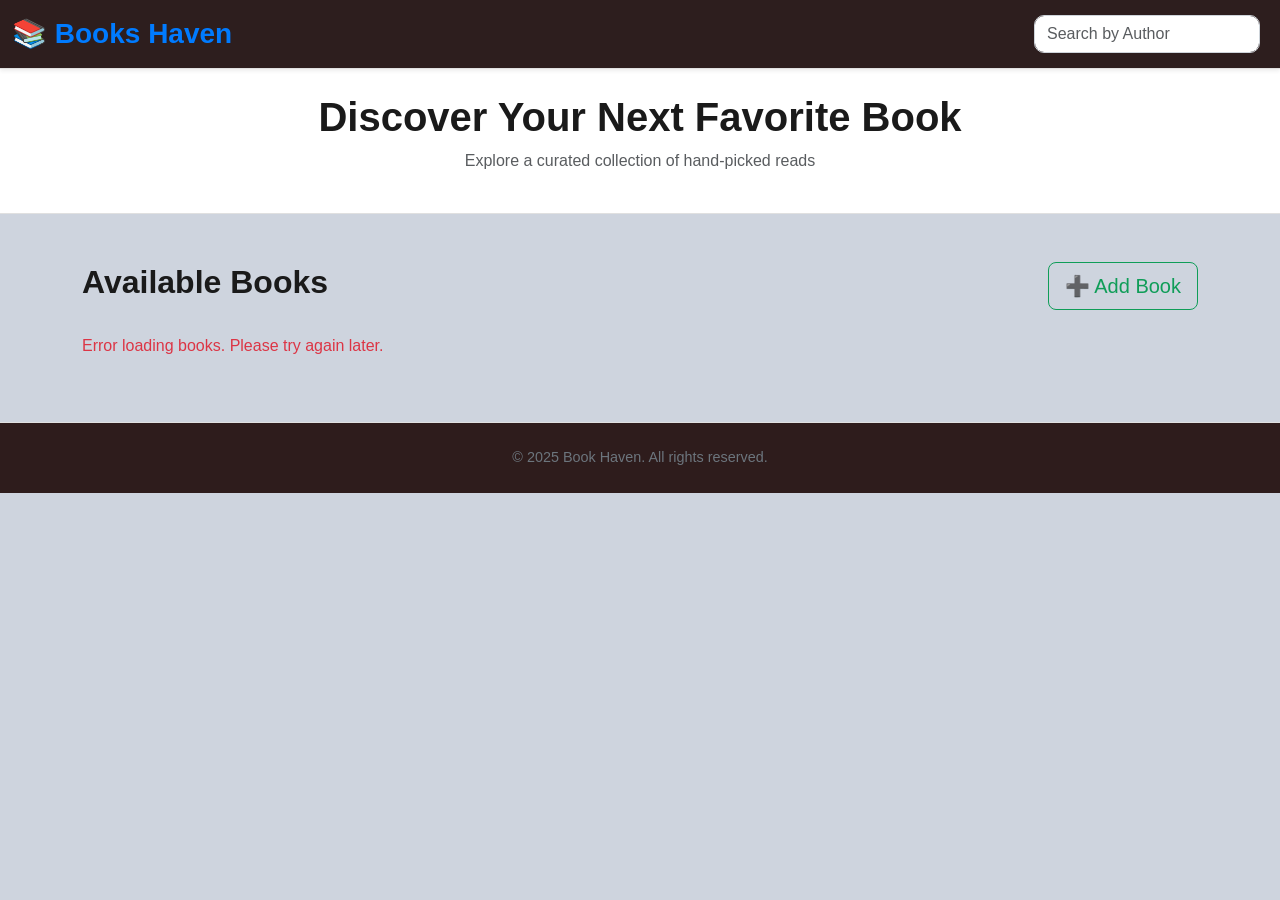
<file: book-app-enhanced/frontend/index.html>
<!DOCTYPE html>
<html lang="en">
<head>
  <meta charset="UTF-8" />
  <meta name="viewport" content="width=device-width, initial-scale=1.0"/>
  <title>📚 Book Haven</title>
  <link href="https://cdn.jsdelivr.net/npm/bootstrap@5.3.0/dist/css/bootstrap.min.css" rel="stylesheet">
  <link rel="stylesheet" href="style.css">
</head>
<body>
  <nav class="navbar navbar-expand-lg navbar-light shadow-sm">
    <div class="container-fluid">
      <a class="navbar-brand fs-3" href="#">📚 Books Haven</a>
      <form class="d-flex ms-auto" role="search">
        <input id="searchInput" class="form-control me-2" type="search" placeholder="Search by Author" aria-label="Search">
      </form>
    </div>
  </nav>

  <header class="text-center py-4">
    <h1 class="fw-bold">Discover Your Next Favorite Book</h1>
    <p class="text-muted">Explore a curated collection of hand-picked reads</p>
  </header>

  <main class="container my-5">
    <div class="d-flex justify-content-between align-items-center mb-4">
      <h2 class="fw-semibold">Available Books</h2>
      <a href="add-book.html" class="btn btn-outline-success btn-lg">➕ Add Book</a>
    </div>
    <div class="row g-4" id="bookList"></div>
  </main>

  <footer class="text-center py-4">
    &copy; 2025 Book Haven. All rights reserved.
  </footer>

  <script src="script.js"></script>
</body>
</html>
</file>
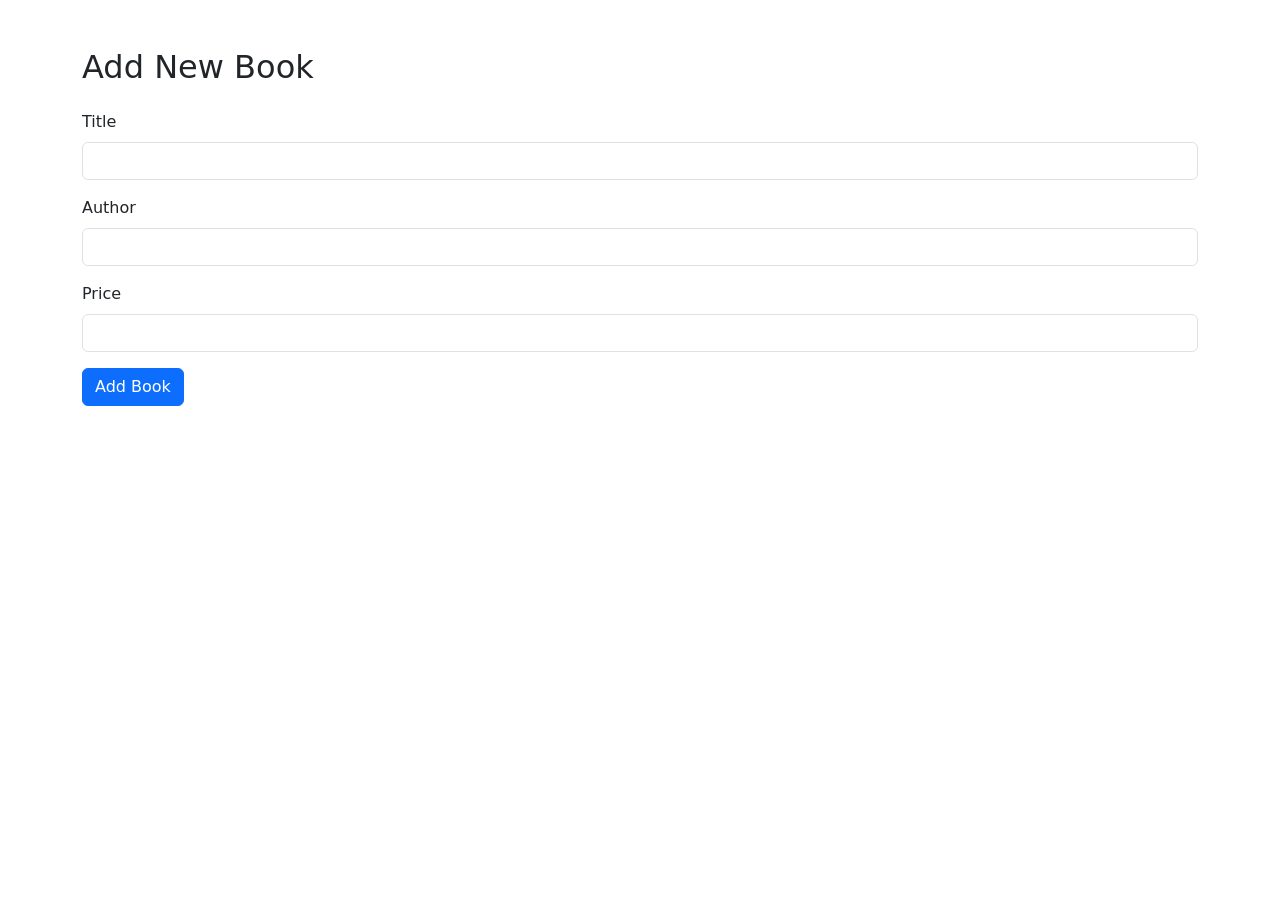
<file: book-app-enhanced/frontend/add-book.html>
<!DOCTYPE html>
<html lang="en">
<head>
  <meta charset="UTF-8" />
  <meta name="viewport" content="width=device-width, initial-scale=1.0"/>
  <title>Add Book</title>
  <link href="https://cdn.jsdelivr.net/npm/bootstrap@5.3.0/dist/css/bootstrap.min.css" rel="stylesheet">
</head>
<body>
  <div class="container mt-5">
    <h2 class="mb-4">Add New Book</h2>
    <form id="addBookForm">
      <div class="mb-3">
        <label class="form-label">Title</label>
        <input type="text" class="form-control" id="title" required>
      </div>
      <div class="mb-3">
        <label class="form-label">Author</label>
        <input type="text" class="form-control" id="author" required>
      </div>
      <div class="mb-3">
        <label class="form-label">Price</label>
        <input type="number" class="form-control" id="price" required>
      </div>
      <button type="submit" class="btn btn-primary">Add Book</button>
    </form>
  </div>
  <script>
    document.getElementById('addBookForm').addEventListener('submit', async (e) => {
      e.preventDefault();
      const title = document.getElementById('title').value;
      const author = document.getElementById('author').value;
      const price = document.getElementById('price').value;
      await fetch('http://localhost:5000/api/books', {
        method: 'POST',
        headers: { 'Content-Type': 'application/json' },
        body: JSON.stringify({ title, author, price })
      });
      alert('Book added successfully!');
      window.location.href = 'index.html';
    });
  </script>
</body>
</html>
</file>
<file: book-app-enhanced/frontend/style.css>
/* GENERAL LAYOUT */
body {
  font-family: 'Segoe UI', sans-serif;
  background-color: #c8cfdae0;
  color: #1a1a1a;
  margin: 0;
  padding: 0;
}

/* NAVBAR */
.navbar {
  background-color: #2d1e1e !important;
  border-bottom: 1px solid #e0e0e0;
}

.navbar-brand {
  color: #007bff !important;
  font-weight: 600;
}

/* HEADER */
header {
  background-color: #ffffff;
  padding: 2rem 0;
  text-align: center;
  border-bottom: 1px solid #e0e0e0;
}

header h1 {
  font-size: 2.5rem;
  font-weight: bold;
  color: #1a1a1a;
}

header p {
  color: #6b7280;
  font-size: 1rem;
}

/* SEARCH INPUT */
#searchInput {
  border-radius: 10px;
  border: 1px solid #ced4da;
  background-color: #ffffff;
}

/* BUTTON */
.btn-outline-success {
  border-radius: 8px;
  border-color: #0f9d58;
  color: #0f9d58;
}

.btn-outline-success:hover {
  background-color: #0f9d58;
  color: white;
}

/* BOOK CARD */
.card {
  border: 1px solid #f3dcc0;
  border-radius: 16px;
  background-color: #e7ddc4;
  transition: transform 0.3s ease;
  box-shadow: 0 2px 5px rgba(0, 0, 0, 0.04);
}

.card:hover {
  transform: translateY(-5px);
}

.card-body {
  padding: 1.5rem;
}

.card-title {
  font-size: 1.25rem;
  font-weight: 600;
  color: #1a1a1a;
}

.card-subtitle {
  font-size: 1rem;
  color: #6b7280;
}

.card-text {
  font-size: 1.1rem;
  color: #0f9d58;
  margin-top: 1rem;
}

/* FOOTER */
footer {
  background-color: #2e1c1c;
  border-top: 1px solid #e0e0e0;
  color: #6c757d;
  padding: 1rem;
  text-align: center;
  font-size: 0.9rem;
}

/* ANIMATION */
.fade-in {
  opacity: 0;
  transform: translateY(20px);
  animation: fadeIn 0.5s forwards;
}

@keyframes fadeIn {
  to {
    opacity: 1;
    transform: translateY(0);
  }
}
.a{
  color: #007bff !important;
  font-weight: 600;
}
</file>
